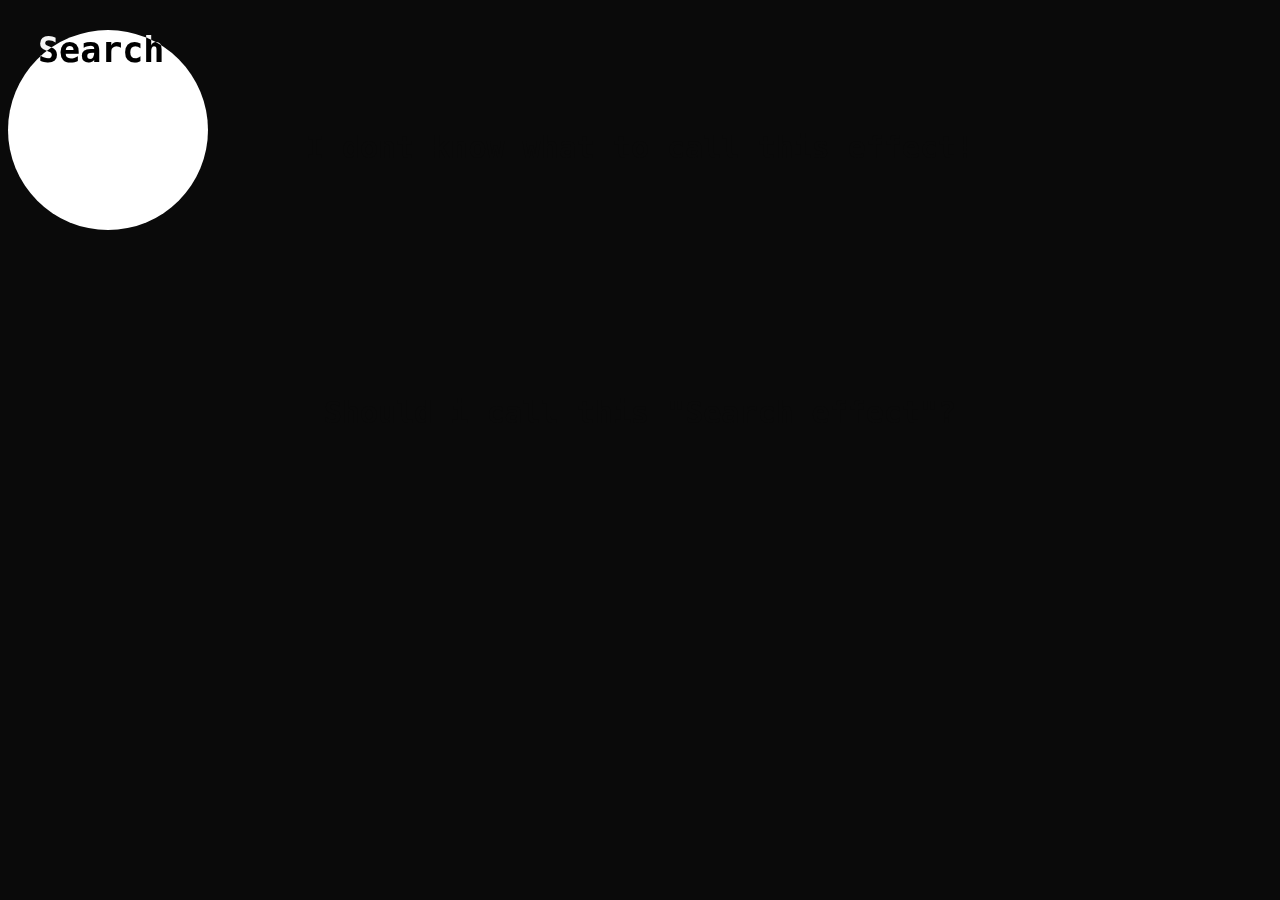
<file: index.html>
<!DOCTYPE html>
<html style="cursor: none"> 
  <head>
    <meta charset="UTF-8">
    <meta http-equiv="X-UA-Compatible" content="IE=edge">
    <meta name="viewport" content="width=device-width, initial-scale=1.0">
    <link rel="stylesheet" type="text/css" href="style.css">
  </head>
  <body>
    <div class="pop">
      <div class="test" id="ball"></div>
    </div>
    <p class="hello">I dont know what to call this effect!</p>
    <p class="search">Search</p>
    <p class="text">Should i call this "Search effect"?  </p>
  </body>
</html>
<script src="script.js"></script>
</file>
<file: style.css>
body {
        background-color: rgb(10, 10, 10);
      }

      .test {
        position: relative;
        display: block;
        height: 200px;
        width: 200px;
        background-color: black;
        border-radius: 50%;
        transition: 0.2s cubic-bezier(0.33, 0.86, 0.33, 1.95);
        animation: grow 0.6s ease-in-out 0.5s alternate infinite;
        filter: invert(100%);
        z-index: 1;
      }

      .pop {
        position: fixed;
        animation: pop 0.5s;
      }

      @keyframes pop {
        0% {
          transform: scale(0.2);
        }
        100% {
          transform: scale(1.29);
        }
      }

      @keyframes grow {
        0% {
          transform: scale(1.3);
        }

        100% {
          transform: scale(1.5);
        }
      }

      .hello {
        color: rgb(10, 10, 10);
        text-align: center;
        position: sticky;
        font-size: 30px;
        font-family: monospace;
        font-weight: bolder;
        transform: translateY(100px);
        z-index: 2;
      }
      
      .search {
        position: absolute;
        z-index: 3;
        color: white;
        font-family: monospace;
        font-weight: bolder;
        mix-blend-mode: difference;  
        margin-left: 30px;
        font-size: 35px;
        transform: translateY(-100px);
      }
      .text{
        color:rgb(10, 10, 10);
        text-align: center;
        font-size: 30px;
        position: sticky;
        font-family: monospace;
        font-weight: bolder;
        padding-top: 300px;
        z-index: 2;
      }
</file>
